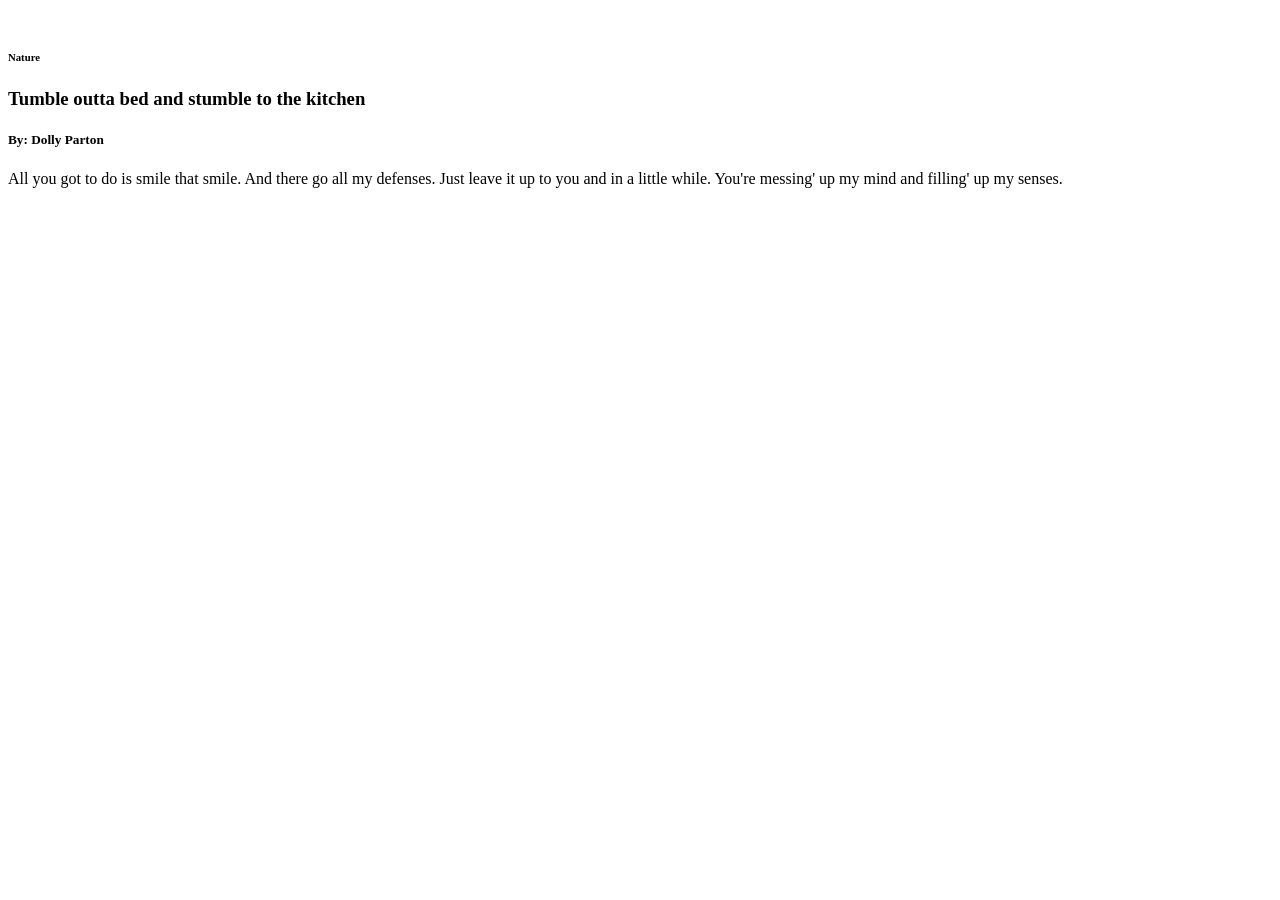
<file: artwork.html>
<!DOCTYPE html>
<html lang="en">
<head>
    <meta charset="UTF-8">
    <meta name="viewport" content="width=device-width, initial-scale=1.0">
    <title>Document</title>
</head>
<body>
    <header>
        <nav></nav>
    </header>
    <img/>
    <section>
        <h6>Nature</h6>
        <h3>Tumble outta bed and stumble to the kitchen</h3>
        <h5>By: Dolly Parton</h5>
        <p>All you got to do is smile that smile. And there go all my defenses. 
            Just leave it up to you and in a little while. You're messing' up my mind and filling' up my senses.</p>
    </section>
</body>
</html>
</file>
